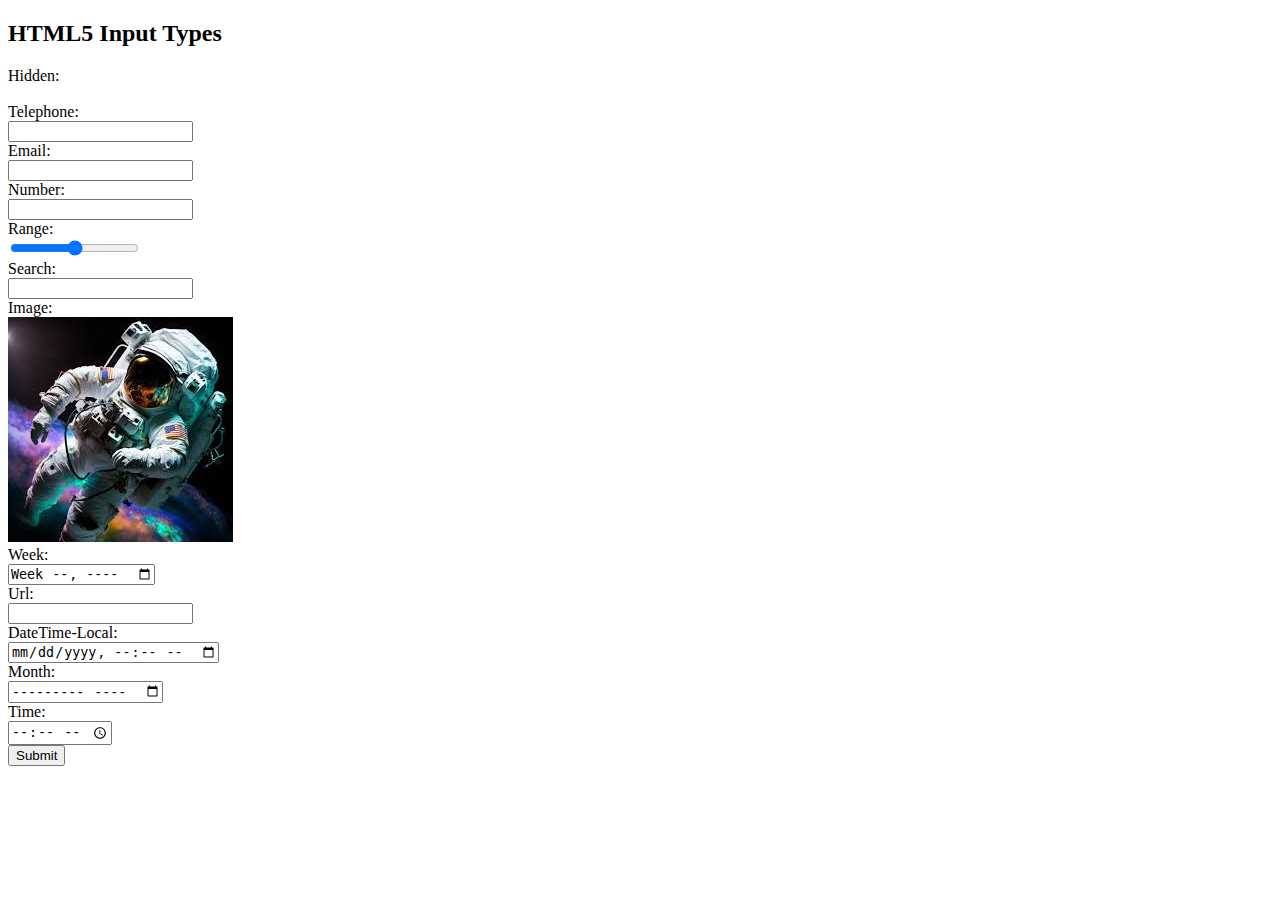
<file: InternetBased-main/Homeworks/hw3/index.html>
<!DOCTYPE html>
<html>
<head>
  <meta charset="UTF-8">
  <meta name="description" content="This is a page to demonstrate the use of Meta Information and input types in HTML5">
  <meta name="keywords" content="HTML5, Meta Information, Meta Tags">
  <meta name="author" content="busratuter">
  <meta name="generator" content="Apple">
  <meta name="application-name" content="OpenStreetMap">
  <title>HW 3</title>
</head>
<body>

<h2>HTML5 Input Types</h2>

<form action="">
  <label for="hiddenField">Hidden:</label><br>
  <input type="hidden" id="hiddenField" name="hiddenField"><br>

  <label for="telField">Telephone:</label><br>
  <input type="tel" id="telField" name="telField"><br>

  <label for="emailField">Email:</label><br>
  <input type="email" id="emailField" name="emailField"><br>

  <label for="numField">Number:</label><br>
  <input type="number" id="numField" name="numField"><br>

  <label for="rangeField">Range:</label><br>
  <input type="range" id="rangeField" name="rangeField" min="0" max="100"><br>

  <label for="searchField">Search:</label><br>
  <input type="search" id="searchField" name="searchField"><br>

  <label for="imageField">Image:</label><br>
  <input type="image" id="imageField" name="imageField" src="resim.jpg" alt="Submit"><br>

  <label for="weekField">Week:</label><br>
  <input type="week" id="weekField" name="weekField"><br>

  <label for="urlField">Url:</label><br>
  <input type="url" id="urlField" name="urlField"><br>

  <label for="dateTimeField">DateTime-Local:</label><br>
  <input type="datetime-local" id="dateTimeField" name="dateTimeField"><br>

  <label for="monthField">Month:</label><br>
  <input type="month" id="monthField" name="monthField"><br>

  <label for="timeField">Time:</label><br>
  <input type="time" id="timeField" name="timeField"><br>

  <input type="submit" value="Submit">
</form>

</body>
</html>
</file>
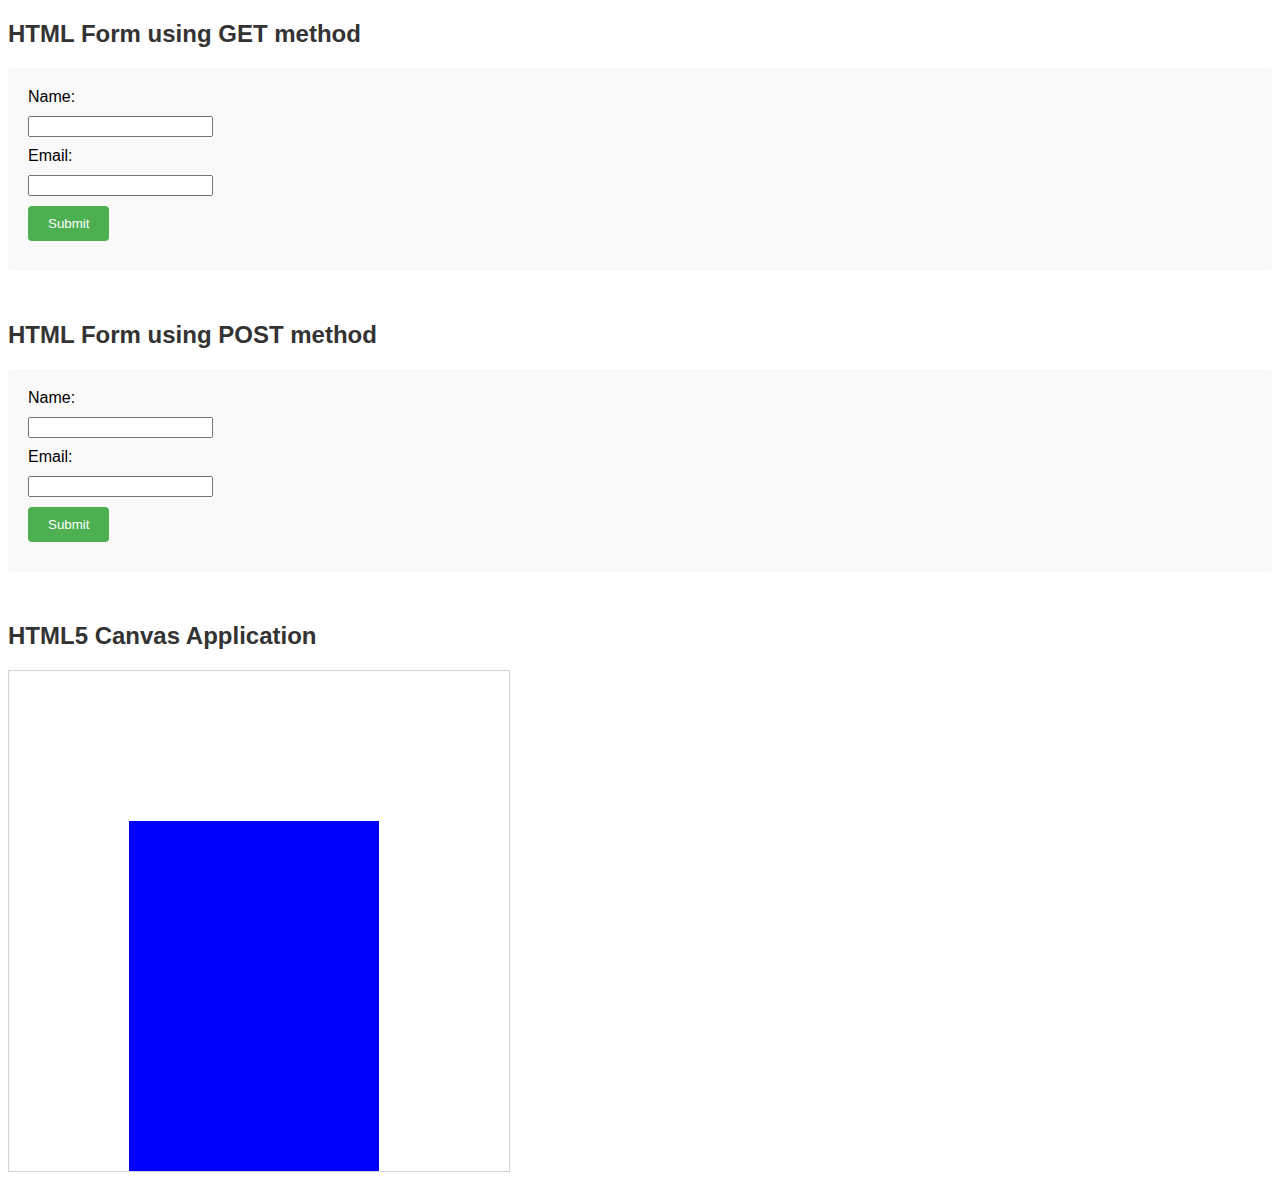
<file: InternetBased-main/Homeworks/hw4/index.html>
<!DOCTYPE html>
<html>
<head>
  <title>HTML Forms and Canvas Application</title>
  <style>
    body {
      font-family: Arial, sans-serif;
    }
    h2 {
      color: #333;
    }
    form {
      margin-bottom: 50px;
      background-color: #f9f9f9;
      padding: 20px;
      border-radius: 5px;
    }
    label, input {
      display: block;
      margin-bottom: 10px;
    }
    input[type="submit"] {
      background-color: #4CAF50;
      color: white;
      padding: 10px 20px;
      border: none;
      border-radius: 4px;
      cursor: pointer;
    }
    input[type="submit"]:hover {
      background-color: #45a049;
    }
    canvas {
      border:1px solid #d3d3d3;
    }
  </style>
</head>
<body>

<h2>HTML Form using GET method</h2>

<form action="https://www.example.com" method="get" target="_blank">
  <label for="name">Name:</label>
  <input type="text" id="name" name="name">

  <label for="email">Email:</label>
  <input type="email" id="email" name="email">

  <input type="submit" value="Submit">
</form>

<h2>HTML Form using POST method</h2>

<form action="https://www.example.com" method="post" target="_self">
  <label for="name">Name:</label>
  <input type="text" id="name" name="name">

  <label for="email">Email:</label>
  <input type="email" id="email" name="email">

  <input type="submit" value="Submit">
</form>

<h2>HTML5 Canvas Application</h2>

<canvas id="myCanvas" width="500" height="500">
  Your browser does not support the HTML5 canvas tag.
</canvas>

<script>
  var canvas = document.getElementById("myCanvas");
  var ctx = canvas.getContext("2d");
  ctx.fillStyle = "#0000FF";
  ctx.fillRect(120, 150, 250, 400);
</script>

</body>
</html>
</file>
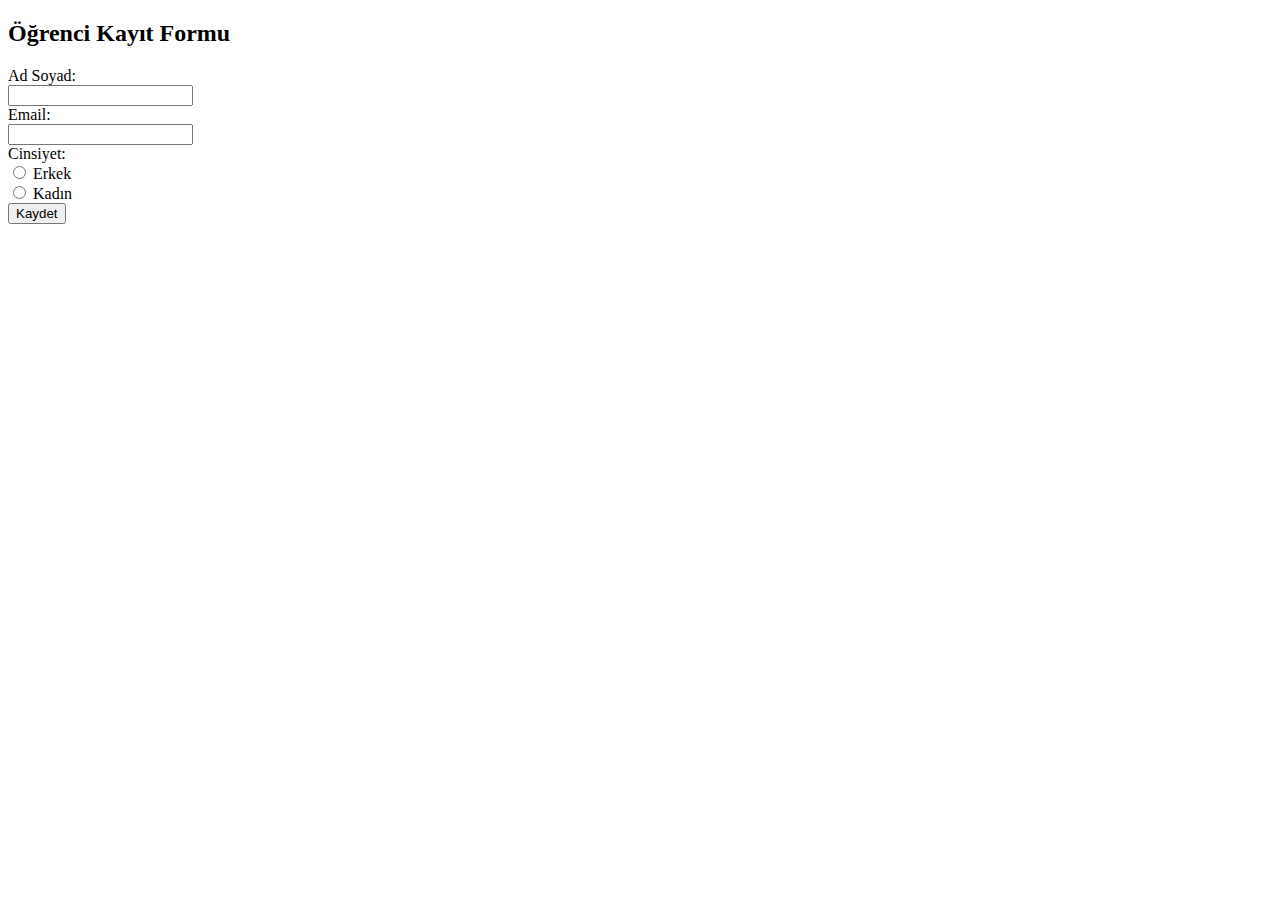
<file: InternetBased-main/Homeworks/Lab Application/index.html>
<!DOCTYPE html>
<html>
  <head>
    <meta charset="UTF-8">
  </head>
<body>

<h2>Öğrenci Kayıt Formu</h2>

<form action="submit.php" method="post">
  Ad Soyad: <br>
  <input type="text" name="fullname"><br>
  Email: <br>
  <input type="email" name="email"><br>
  Cinsiyet: <br>
  <input type="radio" name="gender" value="Male"> Erkek<br>
  <input type="radio" name="gender" value="Female"> Kadın<br>
  <input type="submit" value="Kaydet">
</form> 

</body>
</html>
</file>
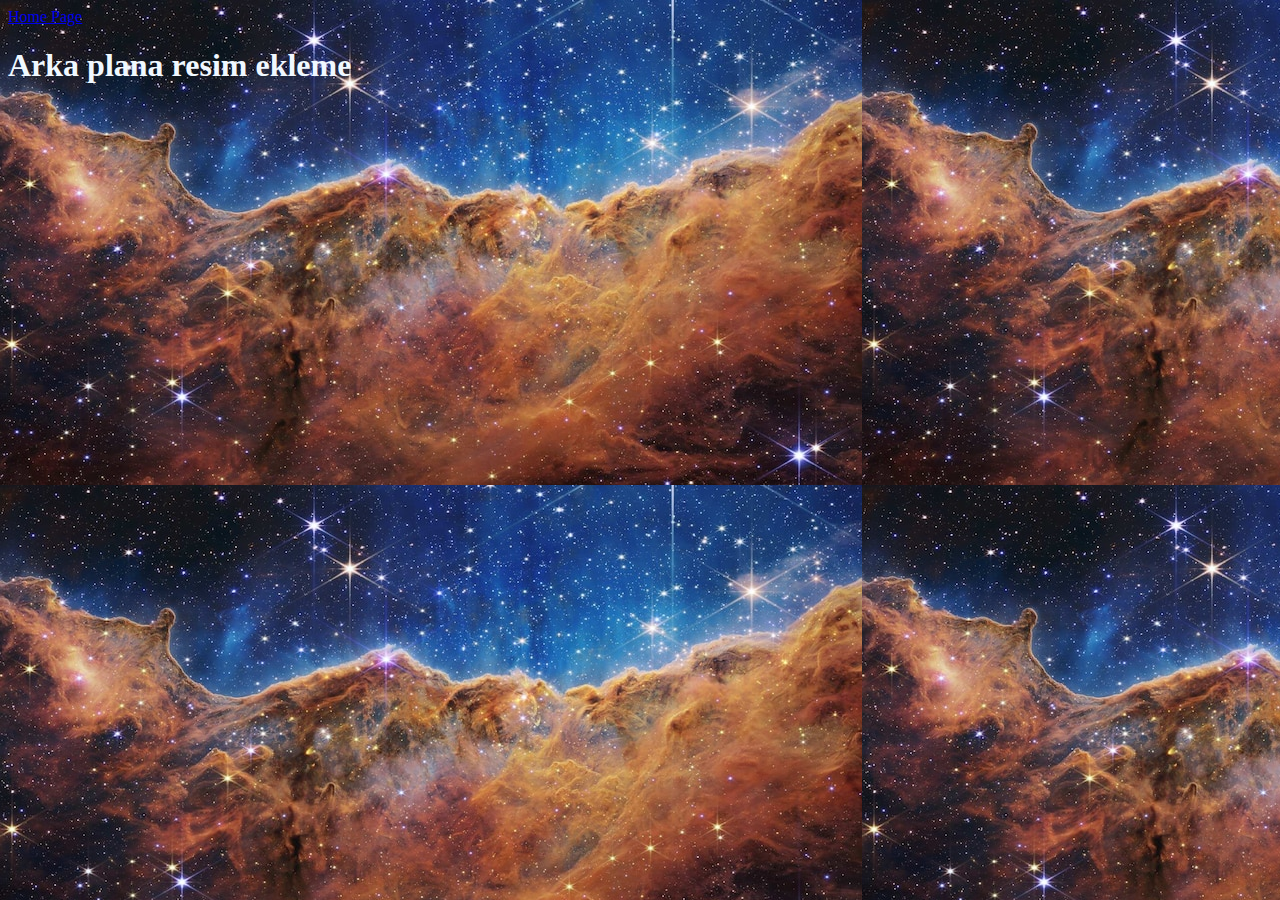
<file: InternetBased-main/Homeworks/hw2/index2.html>
<!DOCTYPE html>
<html lang="tr">
<head>
  <meta charset="UTF-8">
  <meta http-equiv="X-UA-Compatible" content="IE=edge">
  <meta name="viewport" content="width=device-width, initial-scale=1.0">
  <title>Belge</title>
</head>
<a href="index.html">Home Page</a>
<body style="background-image: url(8393f16b3a14cd32d0d5d75c1c05d56b.jpeg);">

<h1 style="color: aliceblue; width: 200%; height: 500px;">Arka plana resim ekleme</h1>

</body>
</html>
</file>
